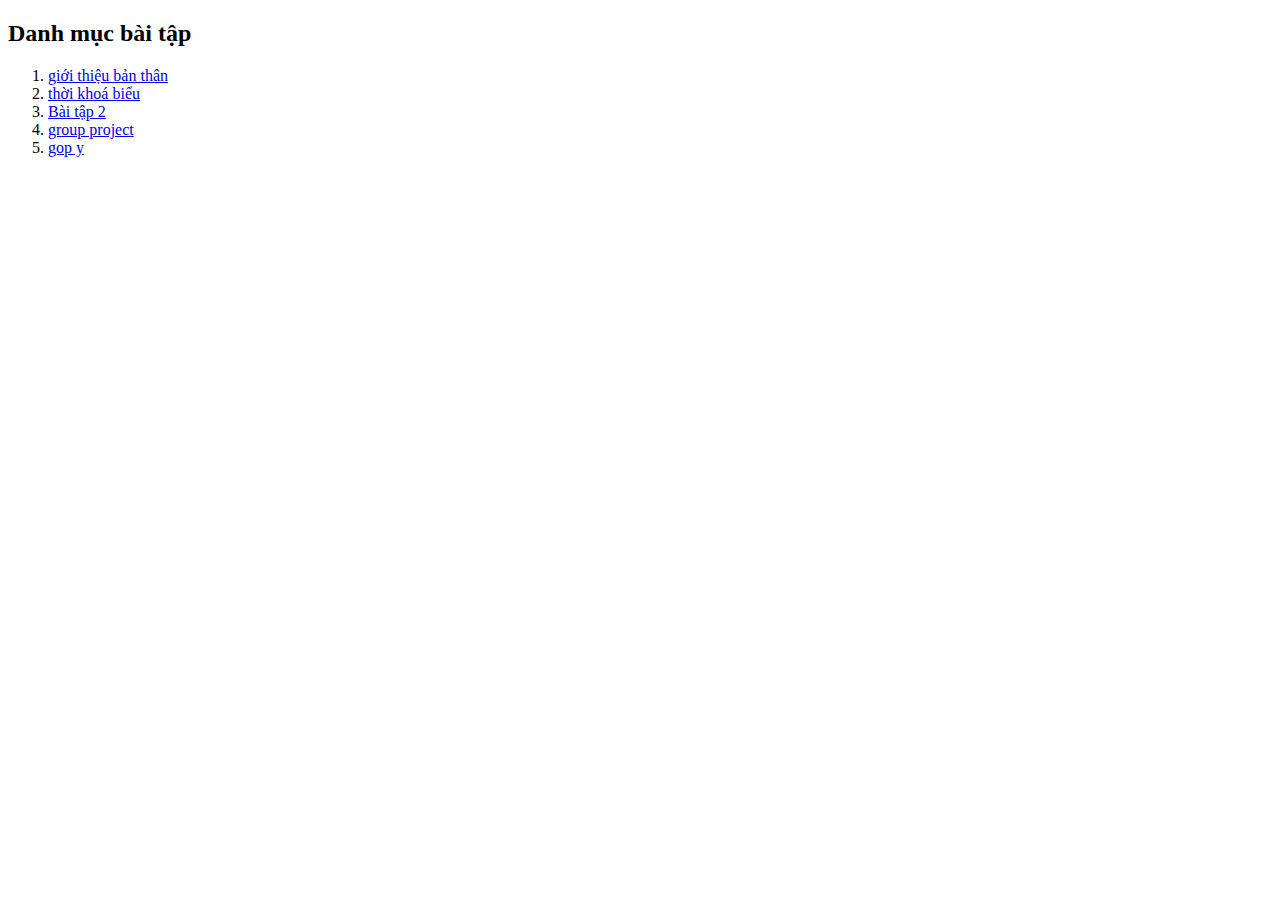
<file: Contents/index.html>
<!DOCTYPE html>
<html lang="vi">
<head>
    <meta charset="UTF-8">
    <meta name="viewport" content="width=device-width, initial-scale=1.0">
    <title>Danh mục bài tập</title>
</head>
<body>
    <h2>Danh mục bài tập</h2>
    <ol>
        <li><a href="gioithieu.html" target="noidung">giới thiệu bản thân</a></li>
        <li><a href="tkb.html" target="noidung">thời khoá biểu</a></li>
        <li><a href="BTVN2/BTVN2.html" target="noidung">Bài tập 2</a></li>
        <li><a href="videotudonghoa.html" target="noidung">group project</a></li>
        <li><a href="bai7nv2.html" target="noidung">gop y</a></li>

        
    </ol>
</body>
</html>
</file>
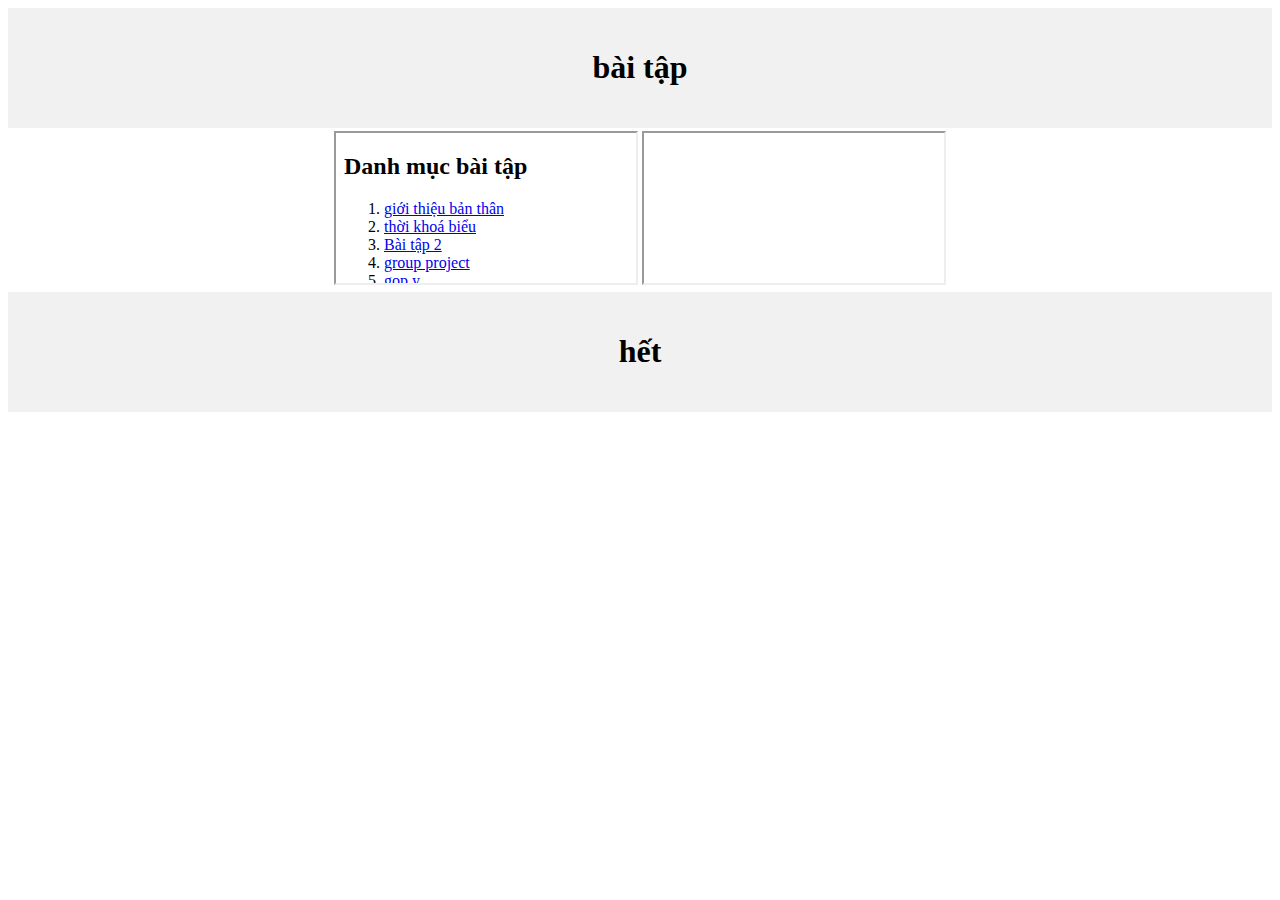
<file: login.html>
<!DOCTYPE html>
<html>

<head>
  <meta charset="utf-8">
  <meta name="viewport" content="width=device-width">
  <title>replit</title>
  <link href="style.css" rel="stylesheet" type="text/css" />
</head>

<body>
  <center> 
    <header>
      <h1>bài tập</h1>
    </header>

    <table > 
     <tr >
    <td class="left-column"> <iframe src="Contents/home.html"> </iframe> </td>
     <td class="right-column"> <iframe  name="noidung"> </iframe> </td>

     </tr>
      </table>
     <footer>
      <h1> hết </h1> 

     </footer> 





  </table>
</center>

</body>

</html>
</file>
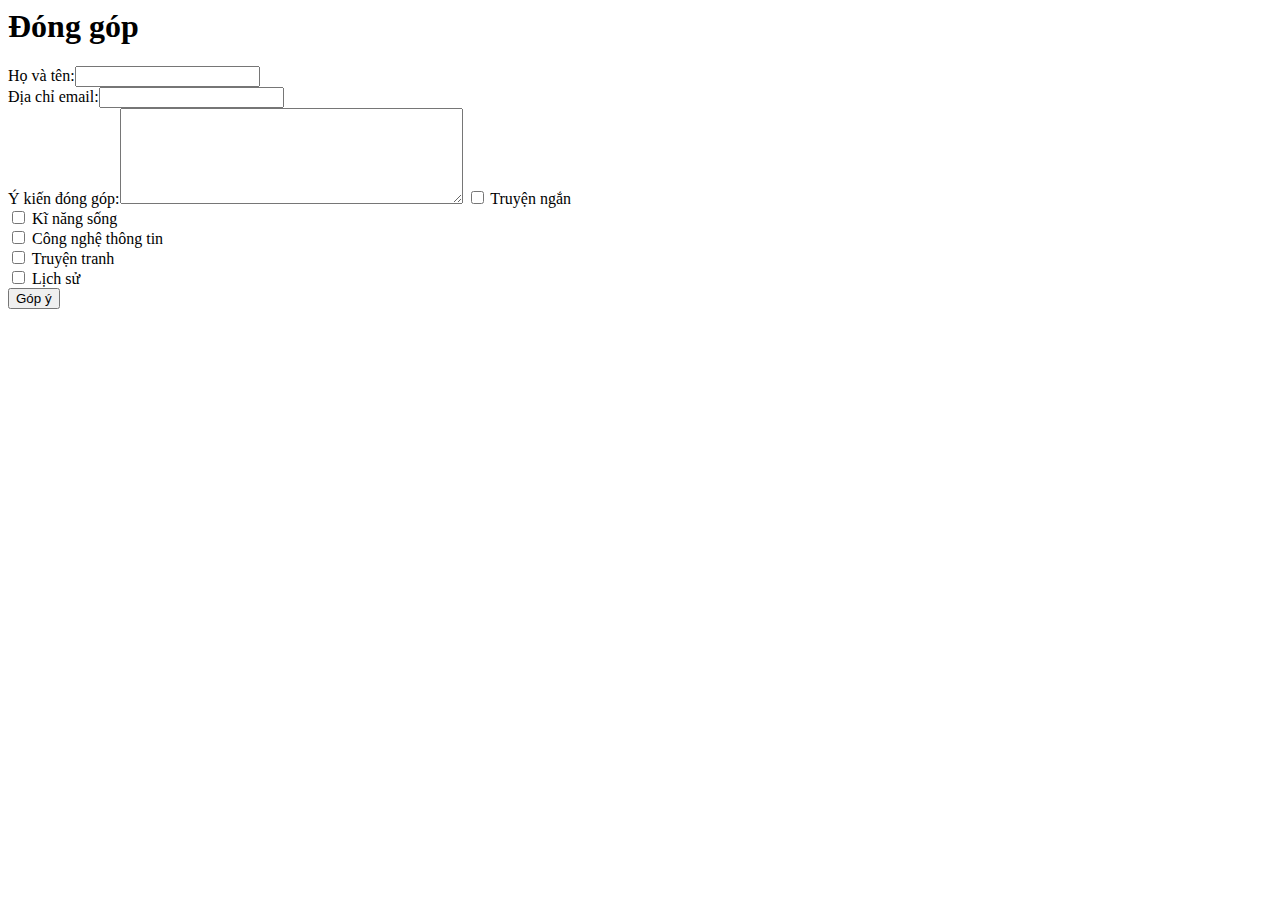
<file: Contents/bai7nv2.html>
<html>
  <head>
    <meta charset="utf-8">
  </head>
  <body>
    <h1>Đóng góp</h1>
    <form action= "bai7nv3.html">
      <label>Họ và tên:<input type = "text" name= "txtTen"></label><br>
      <label>Địa chỉ email</labe>:<input type = "text" name= "txtEmail"></label><br>
      <label>Ý kiến đóng góp:<textarea name="txtComment" rows="6" cols="40"></textarea></label>
      <input type ="checkbox" name ="chkTruyenNgan"> Truyện ngắn <br>
      <input type ="checkbox" name ="chkKiNang"> Kĩ năng sống <br>
      <input type ="checkbox" name ="chkCNTT"> Công nghệ thông tin <br>
      <input type ="checkbox" name ="chkTruyenTranh"> Truyện tranh <br>
      <input type ="checkbox" name ="chkLichSu"> Lịch sử <br>
      <input type ="submit" value="Góp ý">
    </form>
  </body>
</html>
</file>
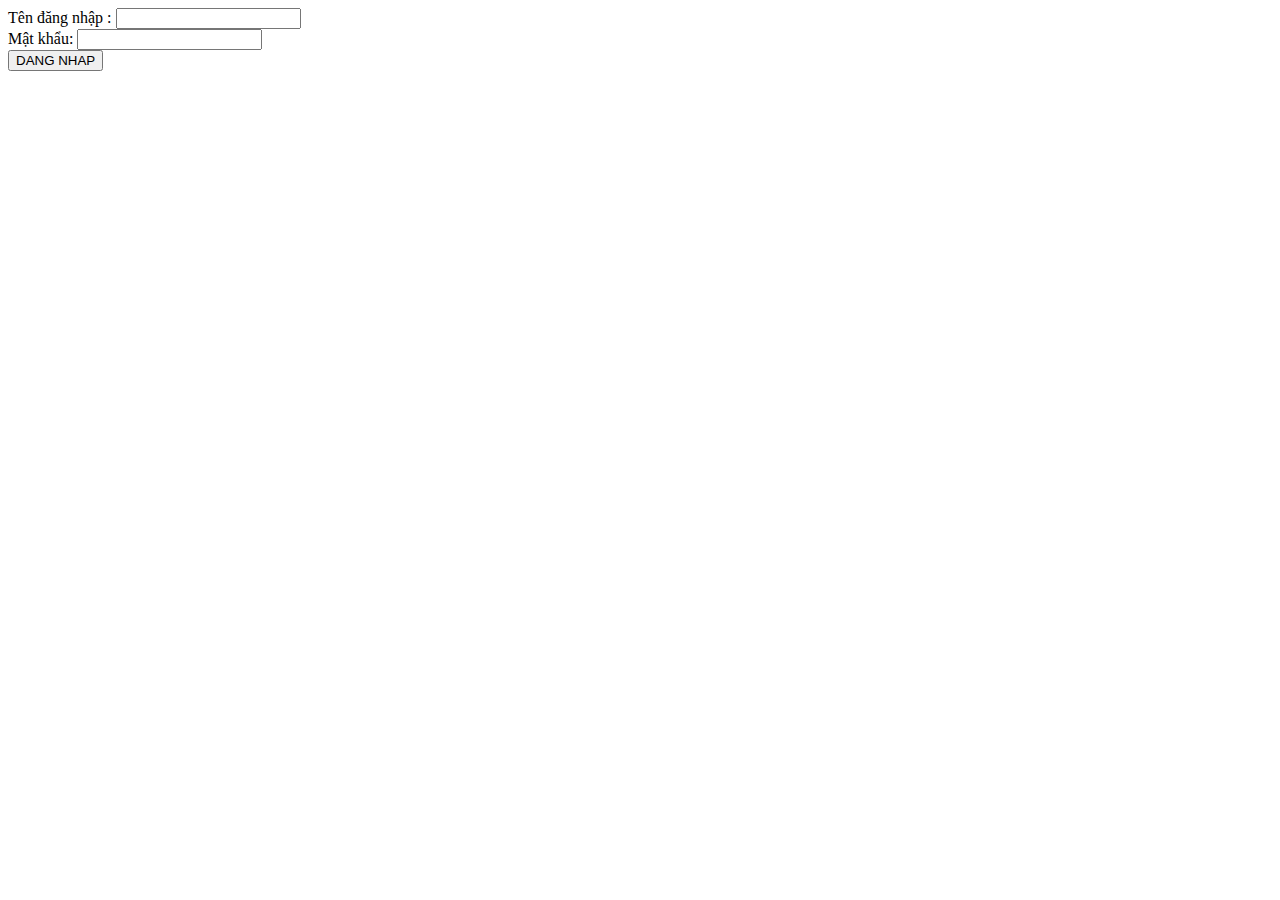
<file: Contents/formhtml.html>
<html>
<head>
    <meta charset="UTF-8">
    <meta name="viewport" content="width=device-width, initial-scale=1.0">
    <title>Danh mục bài tập</title>
</head>
<body>
  <form>
    <label> Tên đăng nhập : </label> <input type="text" id="username" name="username"> <br>
    <label> Mật khẩu: </label> <input type="password" id="password"> <br>
    <button type="sumbit" id="ok" name="ok" onclick=login()> DANG NHAP </button>
  </form>
    <script scr="script.js"> </script>
</body>
</html>
</file>
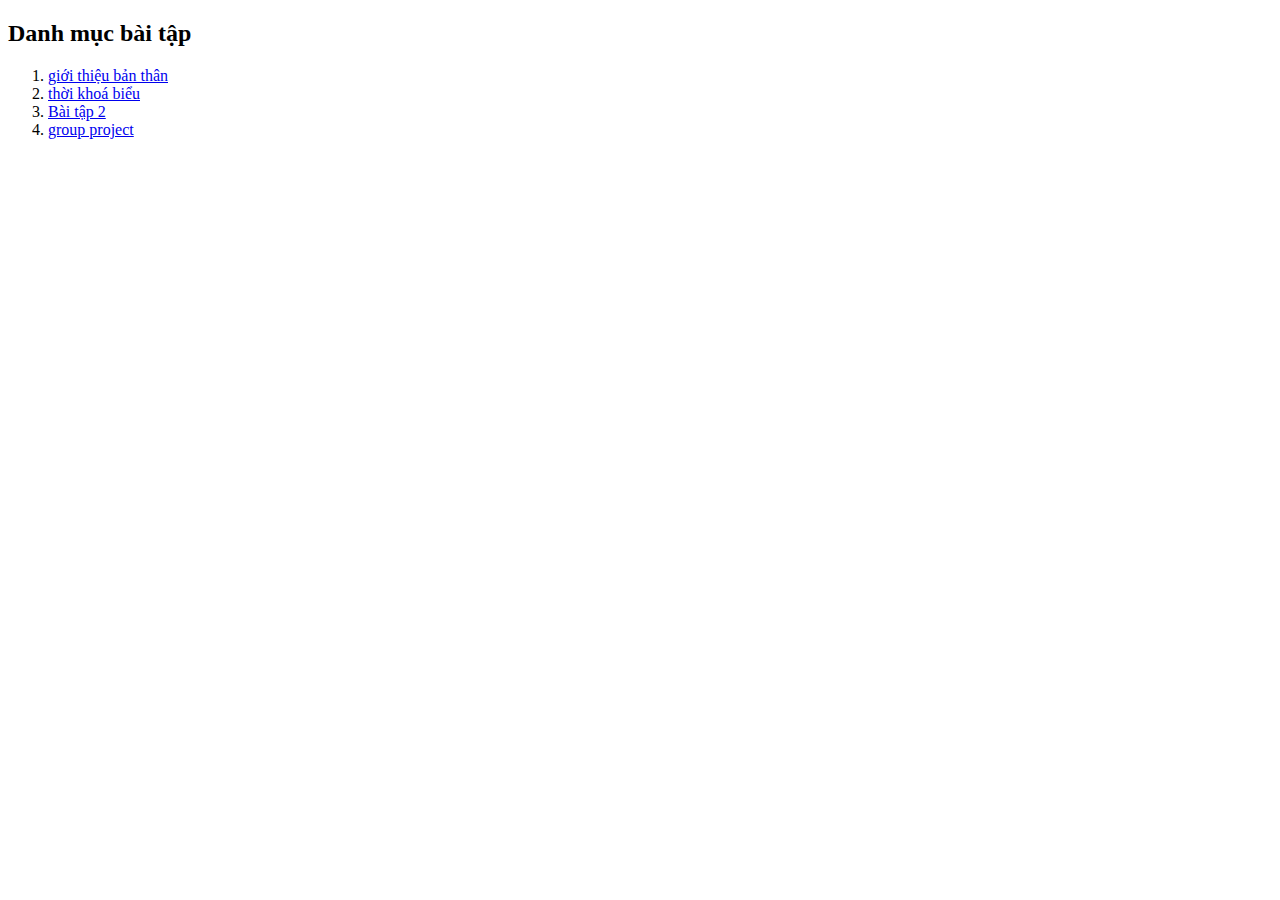
<file: Contents/index2.html>
<!DOCTYPE html>
<html lang="vi">
<head>
    <meta charset="UTF-8">
    <meta name="viewport" content="width=device-width, initial-scale=1.0">
    <title>Danh mục bài tập</title>
</head>
<body>
    <h2>Danh mục bài tập</h2>
    <ol>
        <li><a href="gioithieu.html" target="noidung">giới thiệu bản thân</a></li>
        <li><a href="tkb.html" target="noidung">thời khoá biểu</a></li>
        <li><a href="BTVN2/BTVN2.html" target="noidung">Bài tập 2</a></li>
        <li><a href="videotudonghoa.html" target="noidung">group project</a></li>

        
    </ol>
</body>
</html>
</file>
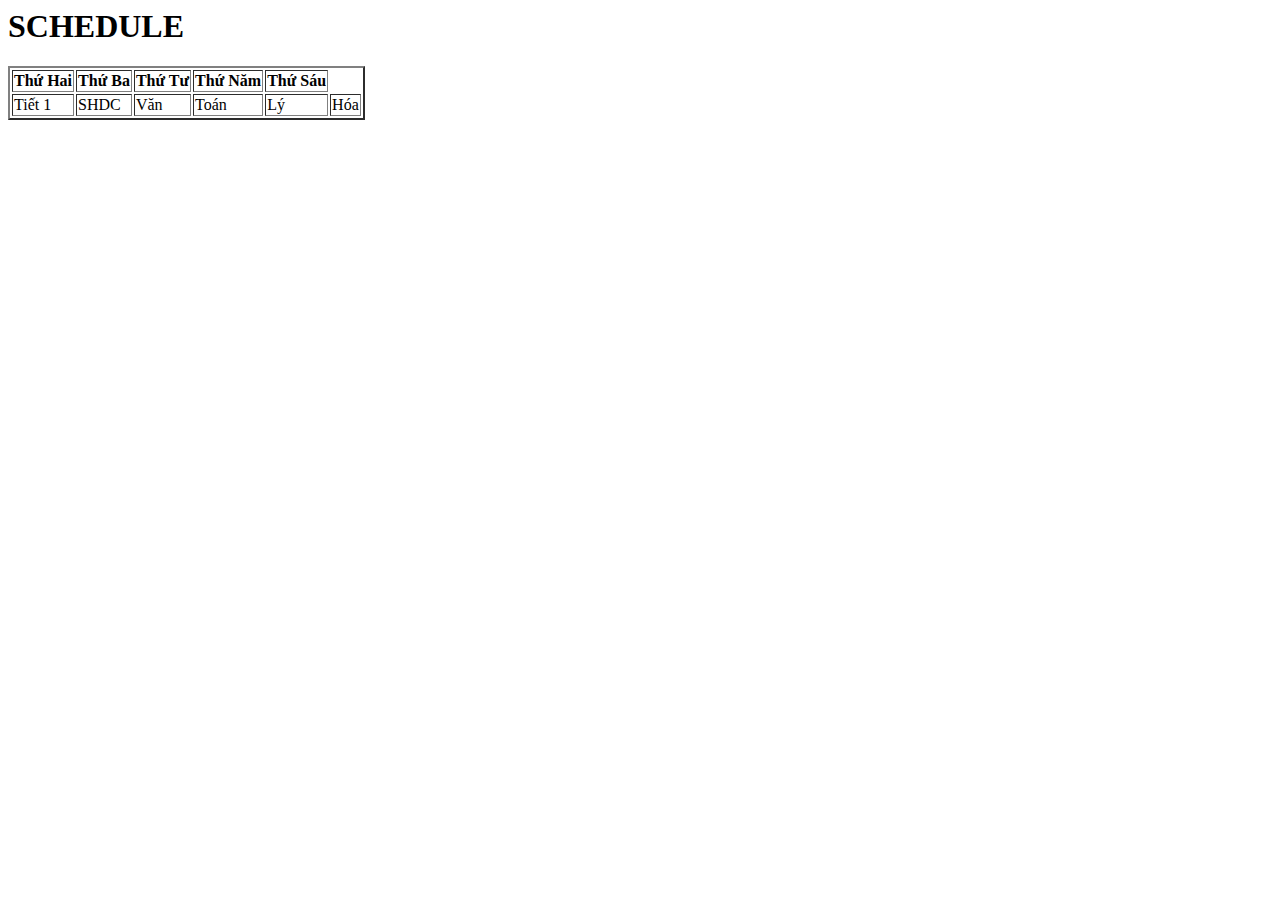
<file: Contents/tkb.html>
<html>
  <head>
    
  </head>
 <body>
   <h1> SCHEDULE </h1>
   <table border="2" > 
    <tr> 
      <th> Thứ Hai </th>
      <th> Thứ Ba </th>
      <th> Thứ Tư</th>
      <th> Thứ Năm</th>
      <th> Thứ Sáu </th>
    </tr>
    <tr>
      <td> Tiết 1 </td>
      <td> SHDC </td>
      <td> Văn </td>
      <td> Toán </td>
      <td> Lý </td>
      <td> Hóa </td>
      
      
 </body>
</html>
</file>
<file: style.css>
header {
  color: black;
  background-color: #f1f1f1;
  padding: 20px;
  text-align: center;
}

footer {
  color: black;
  background-color: #f1f1f1;
  padding: 20px;
  text-align: center;
}

nav {
  overflow: hidden;
  background-color: black;
  padding: 50px;
}

nav a {
  float: left;
  display: block;
  color: Red;
  text-align: center;
  padding: 14px 16px;
  text-decoration: none;
}

nav a:hover {
  background-color: #ddd;
  color: black;
}
</file>
